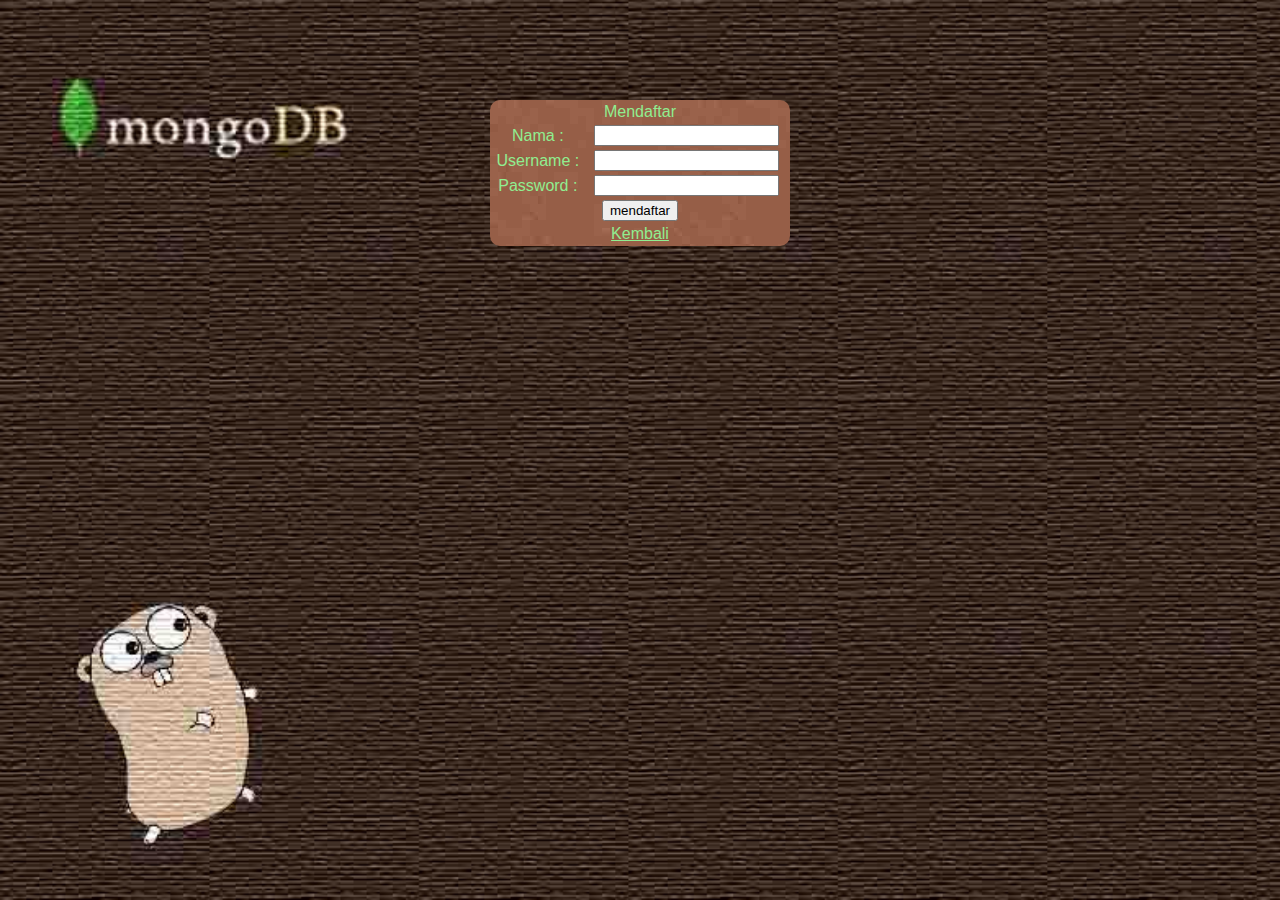
<file: chat/daftar.html>
<html>
<head>
<style type="text/css">
@import url(data/mycss.css)
</style>
</head>
<body>
<form method="post" action="/mau_daftar">
<table border="0" width="300" style="text-align:center;margin-top:100px;margin-bottom:auto;margin-left:auto;margin-right:auto;background-image:url(data/body2.jpg);border-radius:10px">
<tr>
<td colspan="2" >Mendaftar</td>
</tr>
<tr>
<td>Nama :</td><td><input type="text" name="nama"></td>
</tr>
<tr>
<td>Username :</td><td><input type="text" name="username"></td>
</tr>
<tr>
<td>Password : </td><td><input type="password" name="password"></td>
</tr>
<tr>
<td  colspan="2" ><input type="submit" value="mendaftar"></td>
</tr>
<tr>
<td colspan="2" ><a style="color:lightgreen" href="/">Kembali</a></td>
</tr>
</table>
</form>
</body>
</html>
</file>
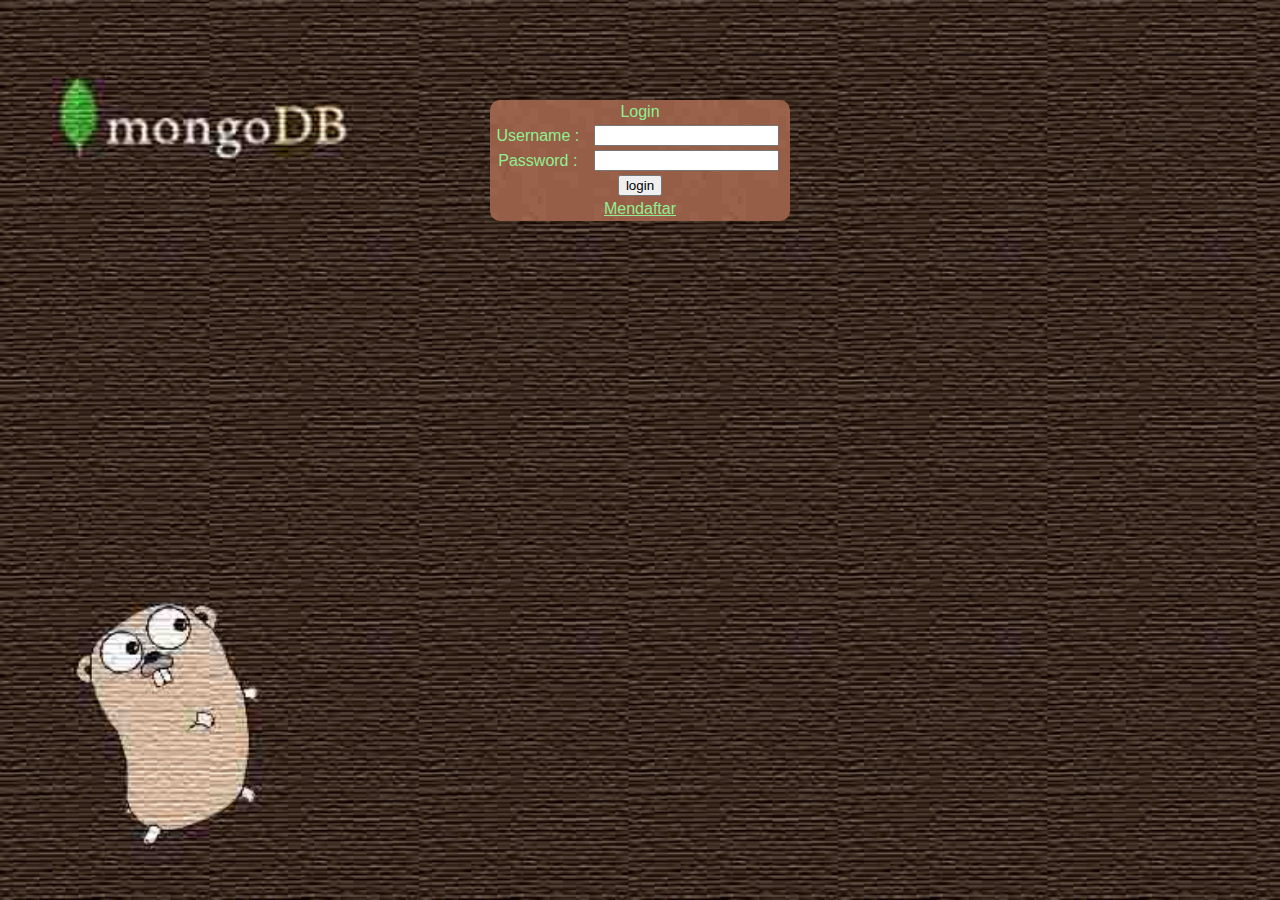
<file: chat/login.html>
<html>
<head>
<style type="text/css">
@import url(data/mycss.css)
</style>
</head>
<body>
<form method="post" action="/mau_login">
<table border="0" width="300" style="text-align:center;margin-top:100px;margin-bottom:auto;margin-left:auto;margin-right:auto;background-image:url(data/body2.jpg);border-radius:10px">
<tr>
<td colspan="2" >Login</td>
</tr>
<tr>
<td>Username :</td><td><input type="text" name="username"></td>
</tr>
<tr>
<td>Password : </td><td><input type="password" name="password"></td>
</tr>
<tr>
<td  colspan="2" ><input type="submit" value="login"></td>
</tr>
<tr>
<td colspan="2" ><a style="color:lightgreen" href="/daftar">Mendaftar</a></td>
</tr>
</table>
</form>
</body>
</html>
</file>
